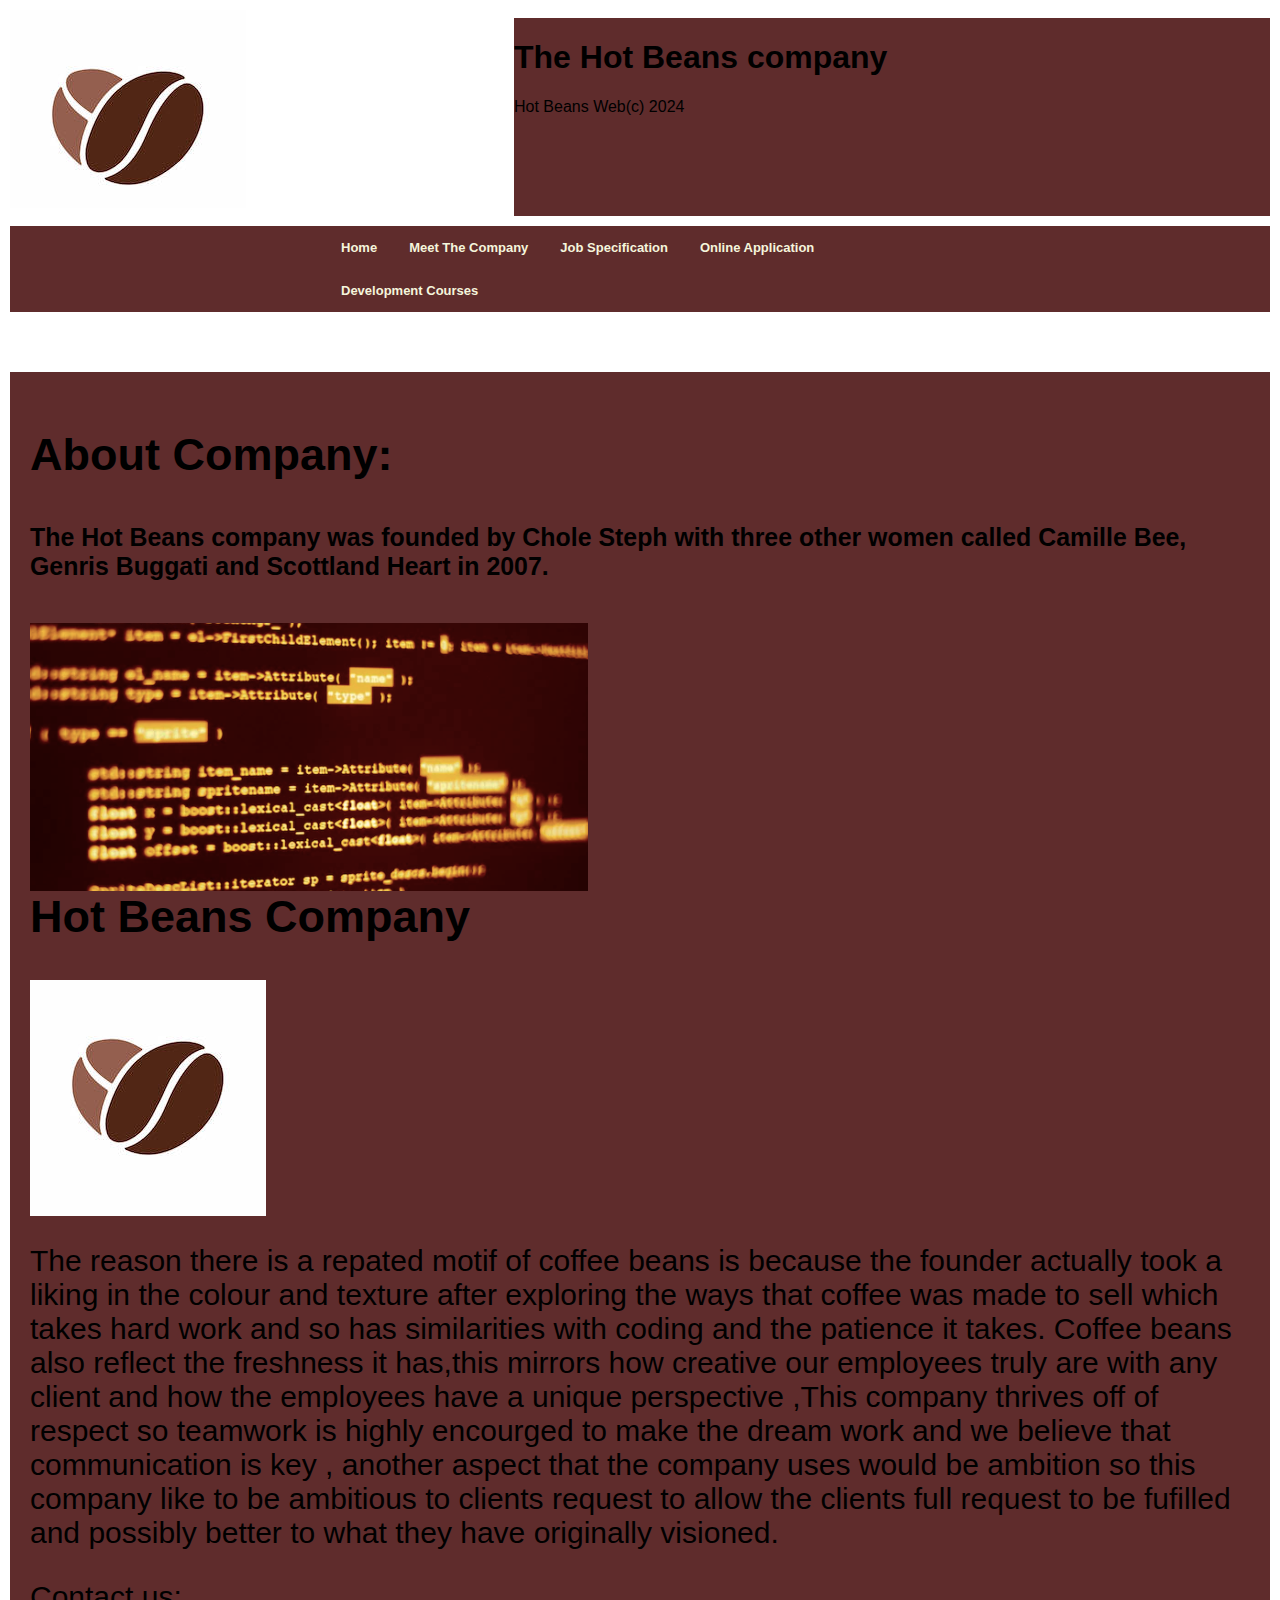
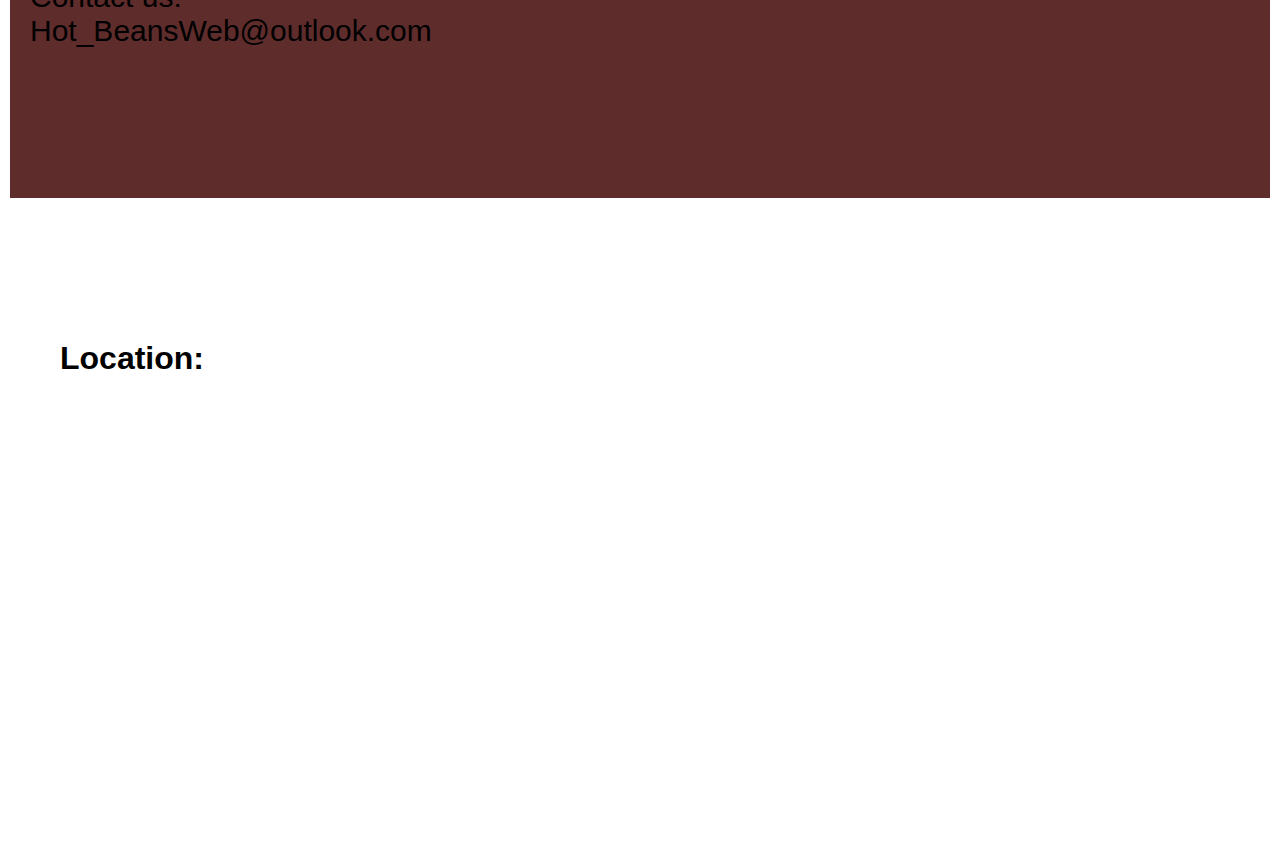
<file: index.html>
<!DOCTYPE html>
<html lang="en">
    <head>
        <meta charset ="utf-8"/>
        <title>The Hot Beans Company</title>
        <link rel="stylesheet" type="text/css" href="HotBeans.css"/>
<link rel="icon" type="image/x-icon" href="favicon.png">
<meta name="viewport" content="width=device-width, initial-scale=1">

    </head>
    <body>
        <div class="HeaderRow">
            <div class="HeaderColumnLeft">
                </div>
            <div class="HeaderColumnRight">
                <h1 class="HeaderTitle">The Hot Beans company</h1> 
                <p class="HeaderText">Hot Beans Web(c) 2024 </p>
                </div>
                </div>
                <div class="topnav">
                    <a  class="active" href="index.html">Home</a>
                    <a href="about.html">Meet The Company</a>
                    <a href="job.html">Job Specification</a>
                    <a href="vacancy.html">Online Application</a>
                    <a href="development.html">Development Courses</a>
                </div>

                            </div>
                            </div>
                            <div class="row">
                                <div class="side">
                                    <h2>About Company:</h2>
                                    <h5>The Hot Beans company was founded by Chole Steph with three other women called Camille Bee, Genris Buggati and Scottland Heart in 2007.  </h5>
                                
                                    <div class="codingimage"><img src="code orange.png" alt="sample image">
                                    </div>
                                <div class="main">
                                    <h2>Hot Beans Company</h2>
                                    <div class="coding 23" style="height:200px;"><img src="brown coffee.jpeg"></div>
                                    <br>
                                    <p>The reason there is a repated motif of coffee beans is because the founder actually took a liking in the colour and texture after exploring the ways that coffee was made to sell which takes hard work and so has similarities with coding and the patience it takes. Coffee beans also reflect the freshness it has,this mirrors how creative our employees truly are with any client and how the employees have a unique perspective ,This company thrives off of respect so teamwork is highly encourged to make the dream work and we believe that communication is key , another aspect that the company uses would be ambition so this company like to be ambitious to clients request to allow the clients full request to be fufilled and possibly better to what they have originally visioned.</p>
                                    <p>Contact us:<br> Hot_BeansWeb@outlook.com</p>

                                </div>
                            </div>
                            <div class="MapTitle">
                                <h1 style="margin-left: 0;">Location:</h1>
                                <iframe src="https://www.google.com/maps/embed?pb=!1m18!1m12!1m3!1d80431.42087342967!2d-0.8033700835937501!3d50.95179390000001!2m3!1f0!2f0!3f0!3m2!1i1024!2i768!4f13.1!3m3!1m2!1s0x4875b7a0508aa045%3A0xfa07f667a9065f51!2sSouth%20Downs%20National%20Park!5e0!3m2!1sen!2suk!4v1733843075797!5m2!1sen!2suk" width="600" height="450" style="border:0;" allowfullscreen="" loading="lazy" referrerpolicy="no-referrer-when-downgrade"></iframe>
                            </div>
    </body>
</html>
</file>
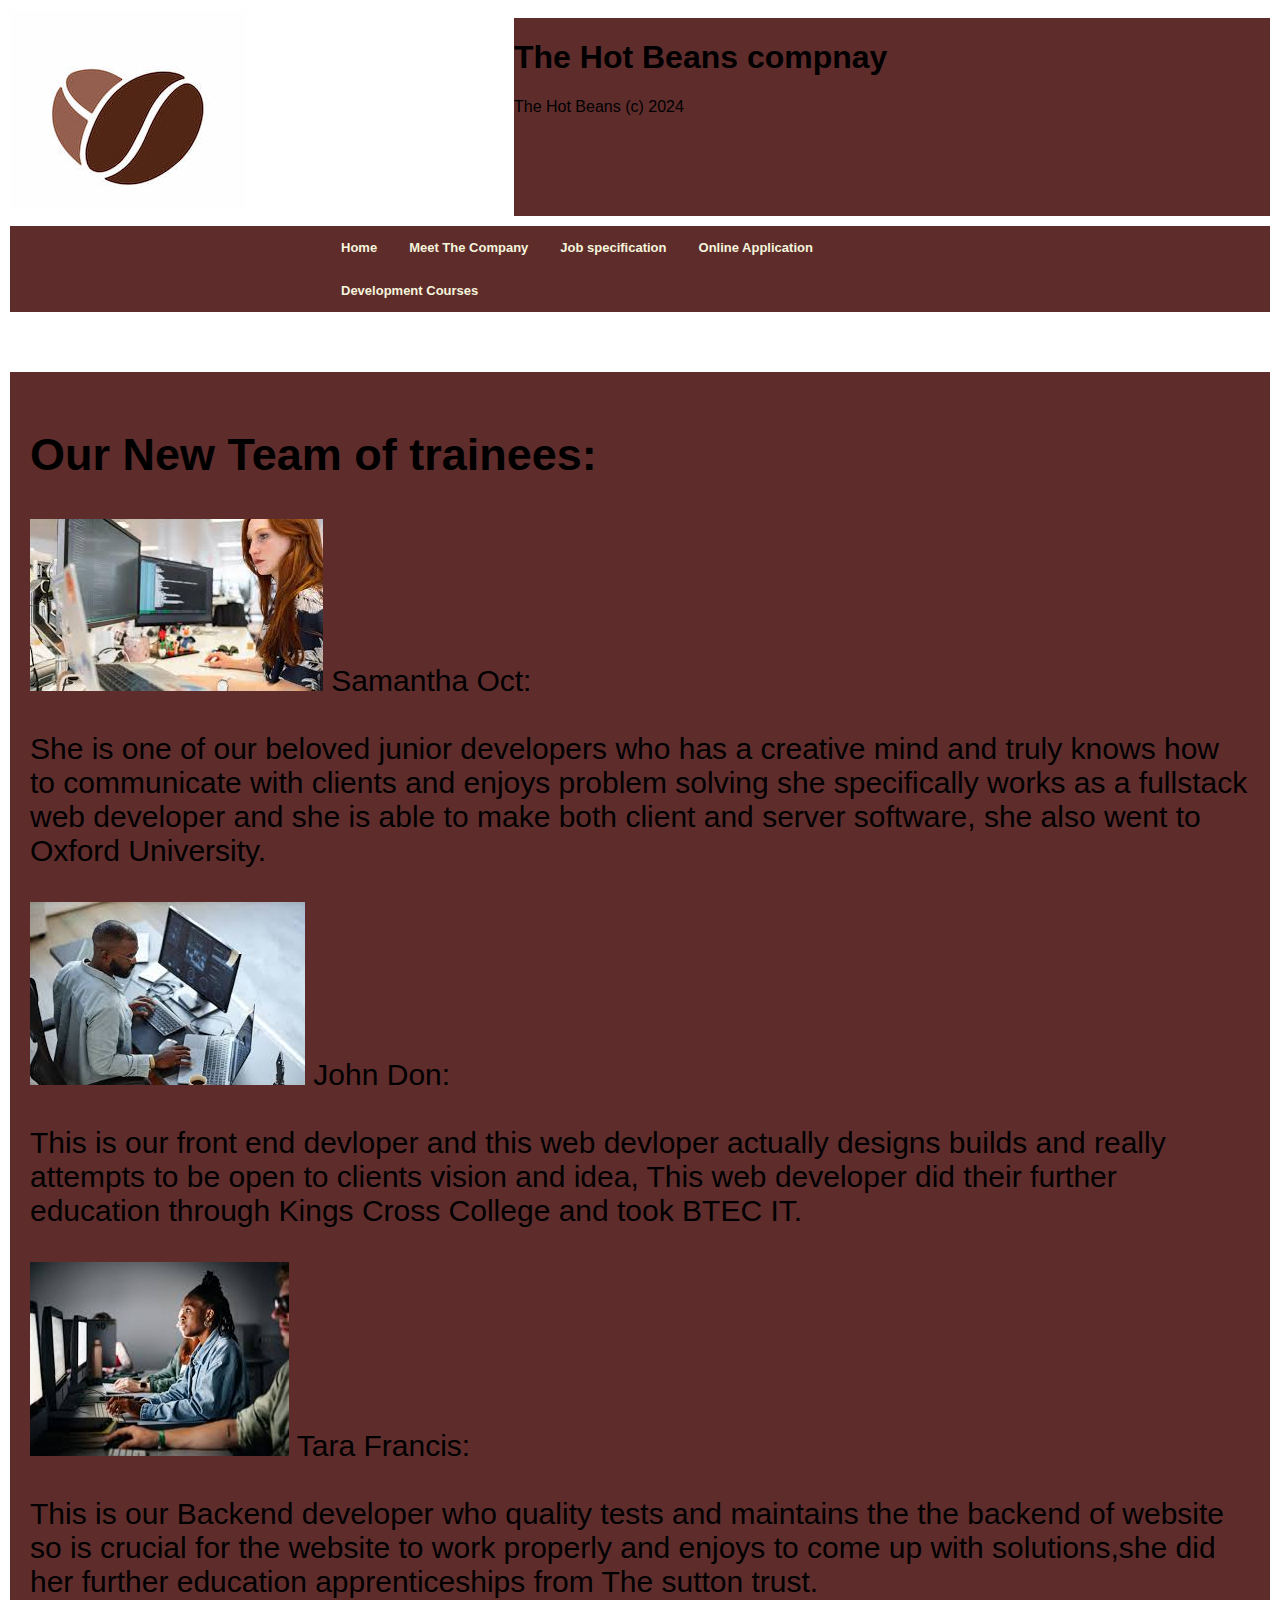
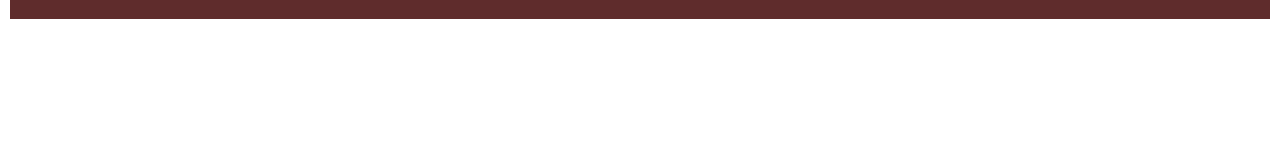
<file: about.html>
<!DOCTYPE html>
<html lang="en">
    <head>
    <meta charset="utf-8">
    <title>The Hot Beans Company</title>
    <link rel="stylesheet" type="text/css" href="HotBeans.css">
    <link rel="icon" types="image/x-icon" href="favicon.png">
    <meta name="viewport" content="width=device-width, initial-scale=1">

    </head>
    <body>
        <div class="HeaderRow">
            <div class="HeaderColumnLeft">
            </div>
            <div class="HeaderColumnRight">
                <h1  class="HeaderTitle"> The Hot Beans compnay </h1>
                <p class="HeaderText">The Hot Beans (c) 2024</p>
                </div>
            </div>
            <div class="topnav">
                <a class="active" href="index.html">Home</a>
                <a href="about.html">Meet The Company</a>
                <a href="job.html"> Job specification</a>
                <a href="vacancy.html">Online Application</a>
                <a href="development.html">Development Courses</a>
            </div>
         <div class="row">
            <div class="side">
            <h2>Our New Team of trainees:</h2>
            <div class="Sam"><img src="shelly 2.jpeg"> Samantha Oct: <br><br>She is one of our beloved junior developers who has a creative mind and truly knows how to communicate with clients and enjoys problem solving she specifically works as a fullstack web developer and she is able to make both client and server software, she also went to Oxford University.</div>
            <br>
            <div class="John"><img src="John.jpeg"> John Don: <br><br> This is our front end devloper and this web devloper actually designs builds and really attempts to be open to clients vision and idea, This web developer did  their further education through Kings Cross College and took BTEC IT. </div>
            <br>
            <div class="tara"><img src="tara.jpeg"> Tara Francis:<br><br> This is our Backend developer who quality tests and maintains the the backend of website so is crucial for the website to work properly and enjoys to come up with solutions,she did her further education apprenticeships from The sutton trust. </div>
         </div>         
    </body>
</html>
</file>
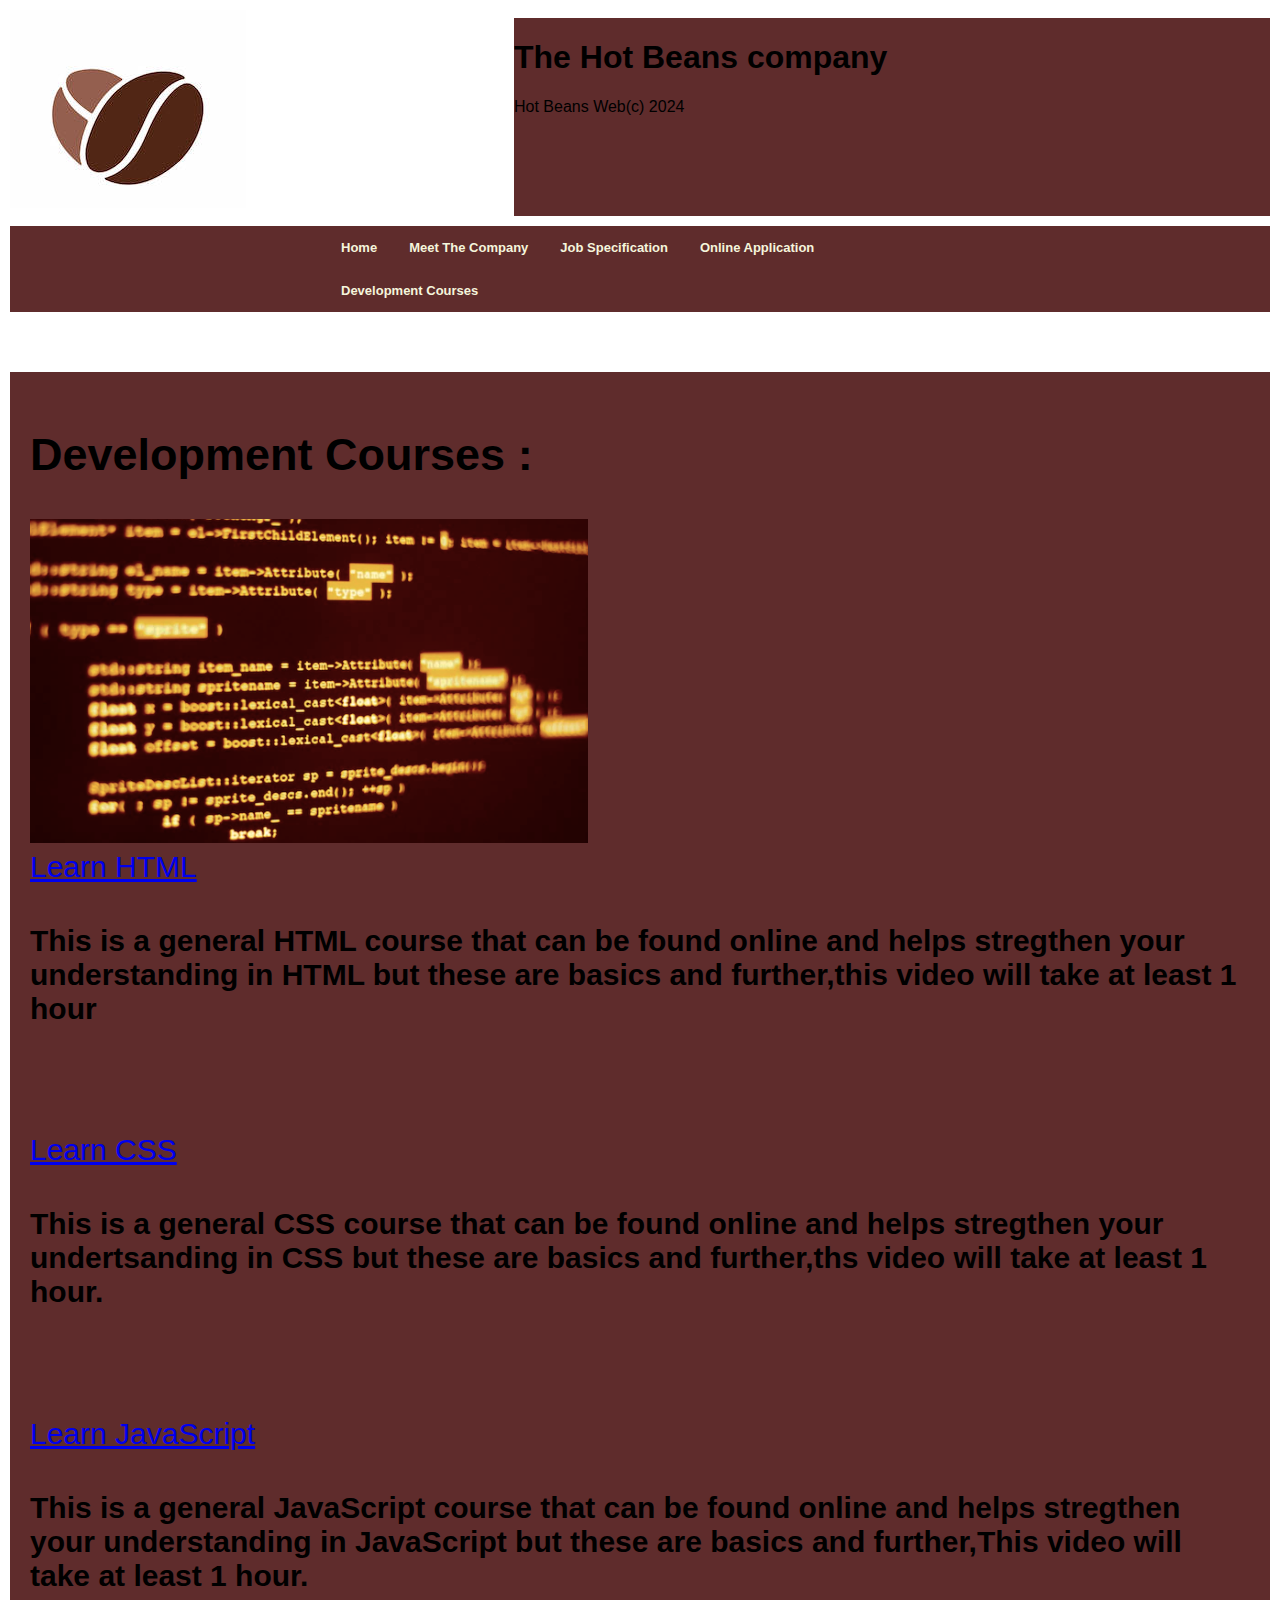
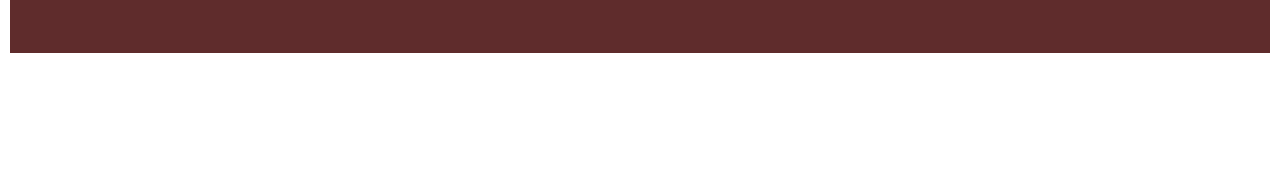
<file: development.html>
<!DOCTYPE html>
<html lang="en">
<head>
    <meta charset="utf-8">
    <title>The Hot Beans Company</title>
    <link rel="stylesheet" type="text/css" href="HotBeans.css"/>
    <link rel="icon" type="image/x-icon" href="favicon.png">
    <meta name="viewport" content="width=device-width, initial-scale=1">

</head>
<body>
    <div class="HeaderRow">
        <div class="HeaderColumnLeft">
            </div>
            <div class="HeaderColumnRight">
                <h1 class="HeaderTitle">The Hot Beans company</h1> 
                <p class="HeaderText">Hot Beans Web(c) 2024 </p>
                </div>
                </div>
                <div class="topnav">
                    <a  class="active" href="index.html">Home</a>
                    <a href="about.html">Meet The Company</a>
                    <a href="job.html">Job Specification</a>
                    <a href="vacancy.html">Online Application</a>
                    <a href="development.html">Development Courses</a>
                </div>
                <div class="row">
                    <div class="side">
                        <h2>Development Courses :</h2>
                        <div class="codingimage"><img src="code orange.png" alt="sample image">
                            </div>
                        <a href="https://youtu.be/HD13eq_Pmp8?si=9f8XmAzrj73Rdfag">Learn HTML</a>
                        <h4>This is a general HTML course that can be found online and helps stregthen your understanding in HTML but these are basics and further,this video will take at least 1 hour</h4>
                        <br>
                        <br>
                        <a href="https://youtu.be/wRNinF7YQqQ?si=8pDz-P-5j3FF3bTz">Learn CSS</a>
                        <h4>This is a general CSS course that can be found online and helps stregthen your undertsanding in CSS but these are basics and further,ths video will take at least 1 hour.</h4>
                        <br>
                        <br>
                        <a href="https://youtu.be/lfmg-EJ8gm4?si=DTp7SjU9PI51kxyQ">Learn JavaScript</a>
                        <h4>This is a general JavaScript course that can be found online and helps stregthen your understanding in JavaScript but these are basics and further,This video will take at least 1 hour.</h4>
</file>
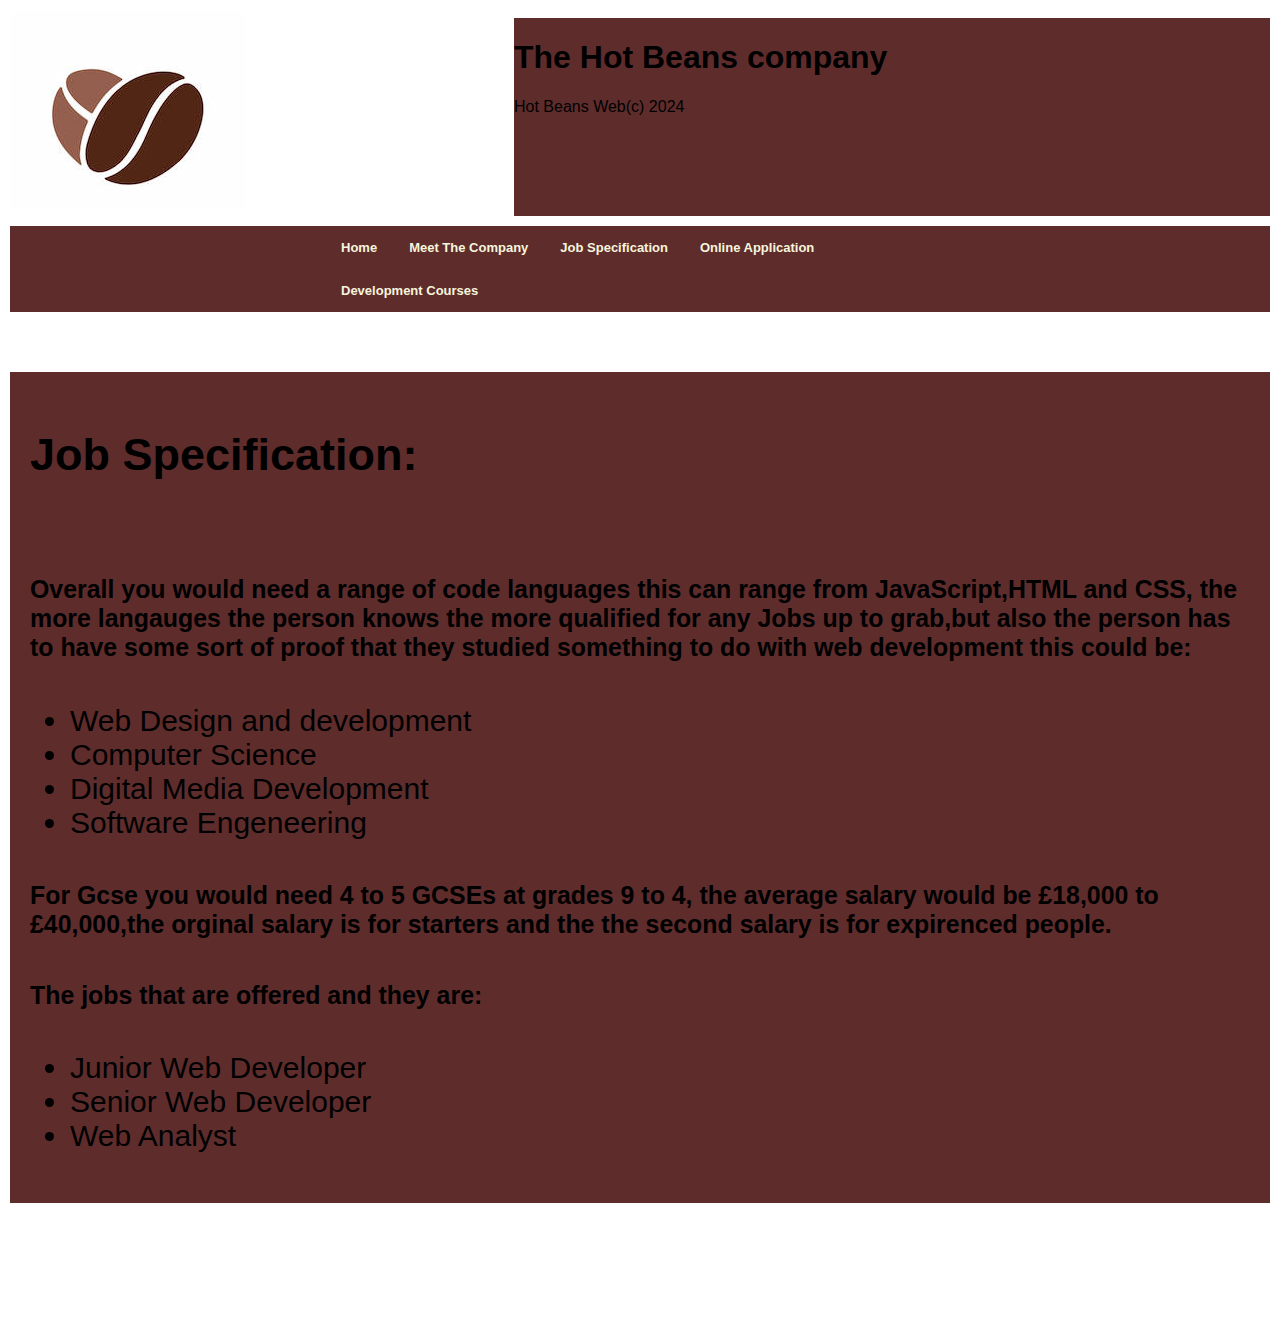
<file: job.html>
<!DOCTYPE html>
<html lang="en">
<head>
    <meta charset="utf-8">
    <title>The Hot Beans Company</title>
    <link rel="stylesheet" type="text/css" href="HotBeans.css"/>
    <link rel="icon" type="image/x-icon" href="favicon.png">
    <meta name="viewport" content="width=device-width, initial-scale=1">

</head>
<body>
    <div class="HeaderRow">
        <div class="HeaderColumnLeft">
            </div>
            <div class="HeaderColumnRight">
                <h1 class="HeaderTitle">The Hot Beans company</h1> 
                <p class="HeaderText">Hot Beans Web(c) 2024 </p>
                </div>
                </div>
                <div class="topnav">
                    <a  class="active" href="index.html">Home</a>
                    <a href="about.html">Meet The Company</a>
                    <a href="job.html">Job Specification</a>
                    <a href="vacancy.html">Online Application</a>
                    <a href="development.html">Development Courses</a>
                </div>
                <div class="row">
                    <div class="side">
                        <h2>Job Specification:<br><br></h2>
                        <h5>Overall you would need a range of code languages this can range from JavaScript,HTML and CSS, the more langauges the person knows the more qualified for any Jobs up to grab,but also the person has to have some sort of proof that they studied something to do with web development this could be:<br> </h5>
                        <ul>
                            <li>Web Design and development</li>
                            <li>Computer Science</li>
                            <li>Digital Media Development</li>
                            <li>Software Engeneering</li>
                        </ul>
                        <h5>For Gcse you would need 4 to 5 GCSEs at grades 9 to 4, the average salary would be £18,000 to £40,000,the orginal salary is for starters and the the second salary is for expirenced people. </h5>
                        <h5>The jobs that are offered and they are:</h5>
                        <ul>
                            <li>Junior Web Developer</li>
                            <li>Senior Web Developer</li>
                            <li>Web Analyst</li>
                        </ul>
                    </div>
                </div>
</body>
</html>
</file>
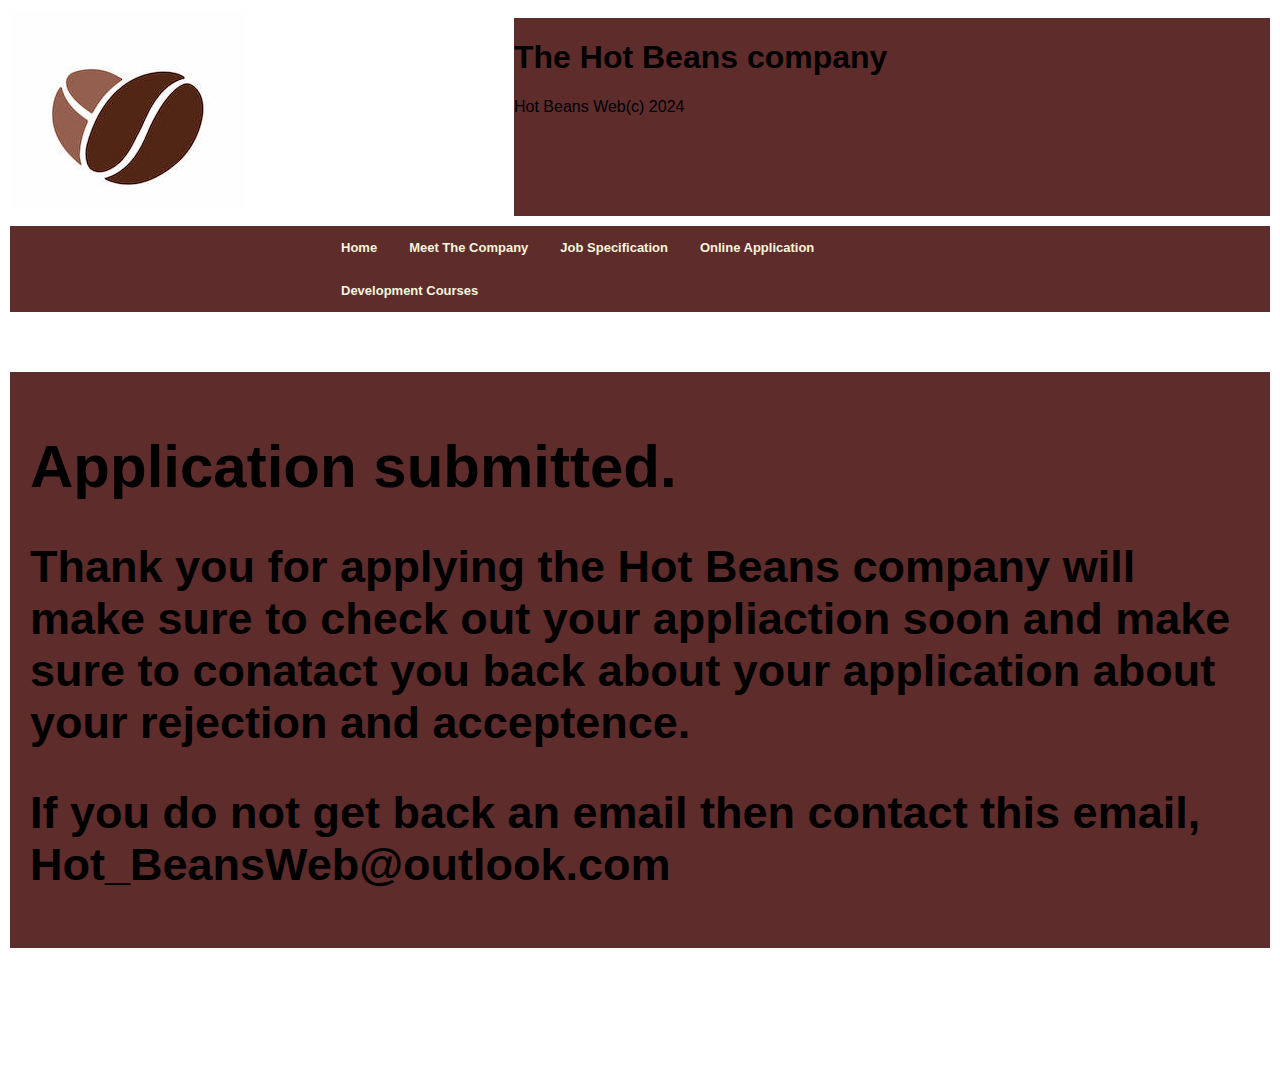
<file: ThankYou.html>
<!DOCTYPE html>
<html lang="en">
    <head>
        <meta charset ="utf-8"/>
        <title>The Hot Beans Company</title>
        <link rel="stylesheet" type="text/css" href="HotBeans.css"/>
<link rel="icon" type="image/x-icon" href="favicon.png">
<meta name="viewport" content="width=device-width, initial-scale=1">

    </head>
    <body>
        <div class="HeaderRow">
            <div class="HeaderColumnLeft">
                </div>
            <div class="HeaderColumnRight">
                <h1 class="HeaderTitle">The Hot Beans company</h1> 
                <p class="HeaderText">Hot Beans Web(c) 2024 </p>
                </div>
                </div>
                <div class="topnav">
                    <a  class="active" href="index.html">Home</a>
                    <a href="about.html">Meet The Company</a>
                    <a href="job.html">Job Specification</a>
                    <a href="vacancy.html">Online Application</a>
                    <a href="development.html">Development Courses</a>
                </div>
                <div class="row">
                    <div class="side">
<h1 style="font-family: Arial, Helvetica, sans-serif;">Application submitted. </h1>
<h2 style="font-family: Arial, Helvetica, sans-serif;">Thank you for applying the Hot Beans company will make sure to check out your appliaction soon and make sure to conatact you back about your application about your rejection and acceptence.</h2>
<h2 style="font-family: Arial, Helvetica, sans-serif;">If you do not get back an email then contact this email, Hot_BeansWeb@outlook.com</h2>
</file>
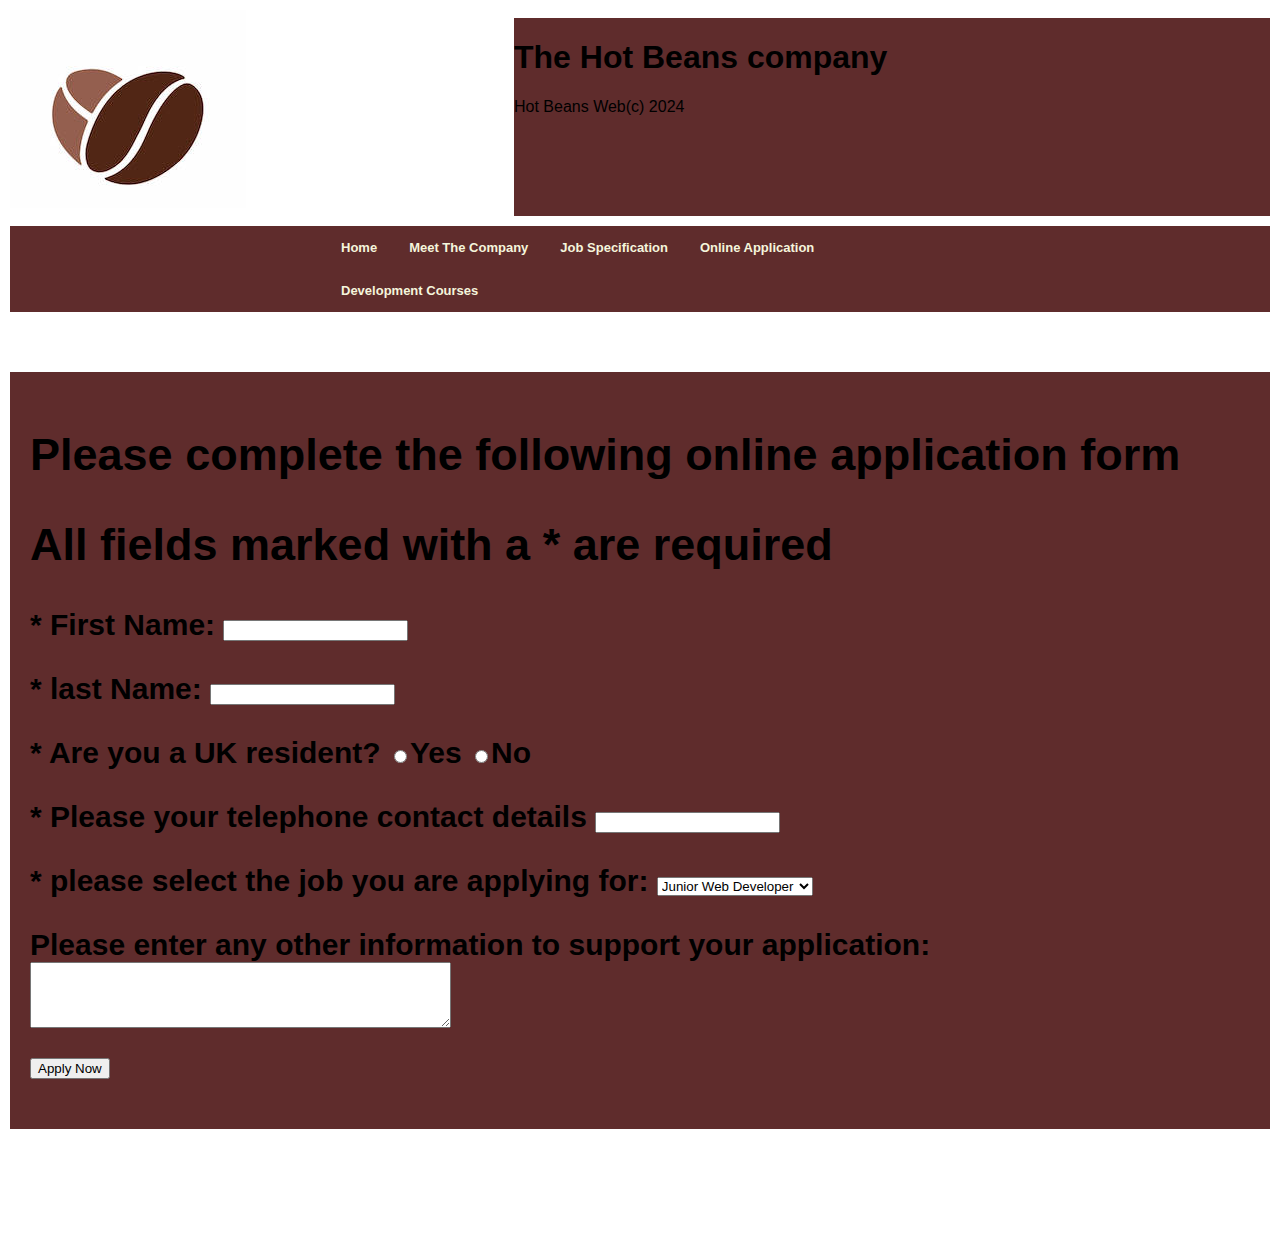
<file: vacancy.html>
<html lang="en">
<head>
    <title>The Hot Beans Company</title>
<script src="WorkForUs.js"></script>
  <link rel="stylesheet" type="text/css" href="Style.css" /> 
<link rel="stylesheet" type="text/css"  href="HotBeans.css"/>
<link rel="icon" type="image/x-icon" href="favicon.png">
<meta name="viewport" content="width=device-width, initial-scale=1">

</head>
<body>
    <div class="HeaderRow">
        <div class="HeaderColumnLeft">
            </div>
        <div class="HeaderColumnRight">
            <h1 class="HeaderTitle">The Hot Beans company</h1> 
            <p class="HeaderText">Hot Beans Web(c) 2024 </p>
            </div>
            </div>
            <div class="topnav">
                <a  class="active" href="index.html">Home</a>
                <a href="about.html">Meet The Company</a>
                <a href="job.html">Job Specification</a>
                <a href="vacancy.html">Online Application</a>
                <a href="development.html">Development Courses</a>
            </div>

                        </div>
                        </div>
                        <div class="row">
                            <div class="side">   
 <h2>Please complete the following online application form </h2>
            <h2>All fields marked with a * are required</h2>
            <!--form that submits to a thank you holding page-->
            <form name="VacancyApplicationForm" action="ThankYou.html" method="get">

                <p>
                    <label>* First Name:</label>
                    <!--input text box-->
                    <input type="text" id="fname" name="fname" />
                    <br />
                    <label id="fNameError" class="Error"></label>
                </p>
                <p>
                    <label>* last Name:</label>
                    <!--input text box-->
                    <input type="text" id="sname" name="sname" />
                    <br />
                    <label id="sNameError" class="Error"></label>
                </p>
                <p>
                    <label>* Are you a UK resident?</label>
                    <!--input radio button group yes no-->
                    <input type="radio" id="ukResidentYes" name="ukResident" value="Yes"><label for="ukResidentYes">Yes</label>
                    <input type="radio" id="ukResidentNo" name="ukResident" value="No"><label for="ukResidentNo">No</label>
                    <br />
                    <label id="ukResidentError" class="Error"></label>
                </p>
                <p>
                    <label>* Please your telephone contact details</label>
                    <!--input text box-->
                    <input type="text" id="telNo" name="telNo" />
                    <br />
                    <label id="telNoError" class="Error"></label>
                </p>

                <p>
                    <label>* please select the job you are applying for: </label>
                    <!--input text box-->
                    <select name="JobType" id="JobType">

      <option value="Senior Web Developer">Junior Web Developer</option>
      <option value="Senior Web Developer">Senior Web Developer</option>
      <option value="Web Analyst">Web Analyst</option>
  
                    </select>
                    <br />
                    <label id="JobTypeError"  class="Error"></label>
                </p>

                <p>
                    <label for="txtAnyOtherInfo">Please enter any other information to support your application:</label>
                    <!--input text area for free text entry-->
                    <textarea id="txtAnyOtherInfo" name="txtAnyOtherInfo" rows="4" cols="50">
                        </textarea>

                </p>

                <p>
                    <!--button that on clicked runs the validation check javascript-->
                    <button onclick="return ValidateVacancyForm()">Apply Now</button>
                </p>


            </form>
</body>
</html>
</file>
<file: HotBeans.css>
body{
    margin:10px;
    background-color:white;
}
.HeaderColumnLeft{
background-image: url("brown\ coffee.jpeg");
background-repeat: no-repeat;
float: left;
width: 100%;
height: 22vh;
}
.HeaderColumnRight{
    overflow: auto;
    background-color:rgb(95, 44, 44);
    float:right;
    height:22vh;
    width:60%;
    /*this is the section that made it the copy right section move upwards*/
    position:relative;
    top: -190px;
    font-family: Arial, Helvetica, sans-serif;
}


.topnav{
    overflow: hidden;
    background-color:rgb(95,44,44);
    padding-inline: 25%;
    padding-bottom: 0%;
    position: relative;
    top:-180px
    

}

.topnav a{
    font-family: Arial, Helvetica, sans-serif;
    float:left;
    color:beige;
    padding: 14px 16px;
    font-weight: bold;
    font-size:13px;
    text-decoration: none;
    display:block;
}
.topnav a:hover{
    background-color: black;
    color:beige;
}
.topnav a.active{
    /*this section was removed because it would only point out the home page so i removed it to not confuse*/
    color:beige;
}

.MapTitle{
font-family: Arial, Helvetica, sans-serif;
text-align: left;
margin-left:50px;
}
.side{
    flex:30%;
    background-color:rgb(95, 44, 44);
    padding: 20px;
    font-family: Arial, Helvetica, sans-serif;
    font-size: 30px;
    position: relative;
    top:-120px;
}
.main{
    flex:70%;
    background-color: rgb(95, 44, 44);
    font-size: 30px;
    position:relative;
    top: -100px;
    font-family: Arial, Helvetica, sans-serif;
}
</file>
<file: Style.css>
.Error{
    color:red;
    font-weight:normal;
    font-family:Arial, Helvetica, sans-serif;
}

label {
    font-weight: bold;
    font-family: Arial, Helvetica, sans-serif;
}
</file>
